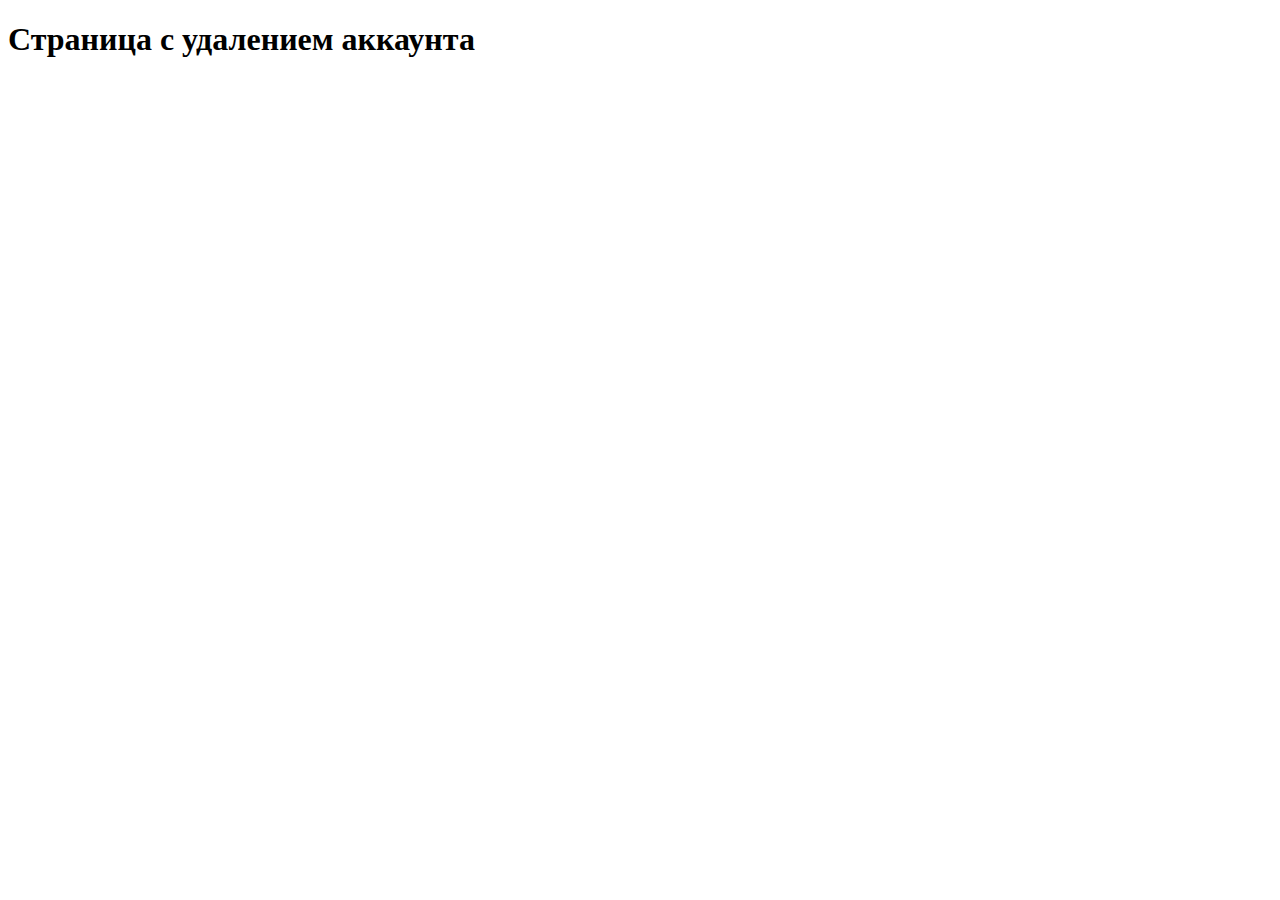
<file: templates/delete_account.html>
<!doctype html>
<html lang="en">
<head>
    <meta charset="UTF-8">
    <meta name="viewport"
          content="width=device-width, user-scalable=no, initial-scale=1.0, maximum-scale=1.0, minimum-scale=1.0">
    <meta http-equiv="X-UA-Compatible" content="ie=edge">
    <title>Document</title>
</head>
<body>
    <h1>Страница с удалением аккаунта</h1>
</body>
</html>
</file>
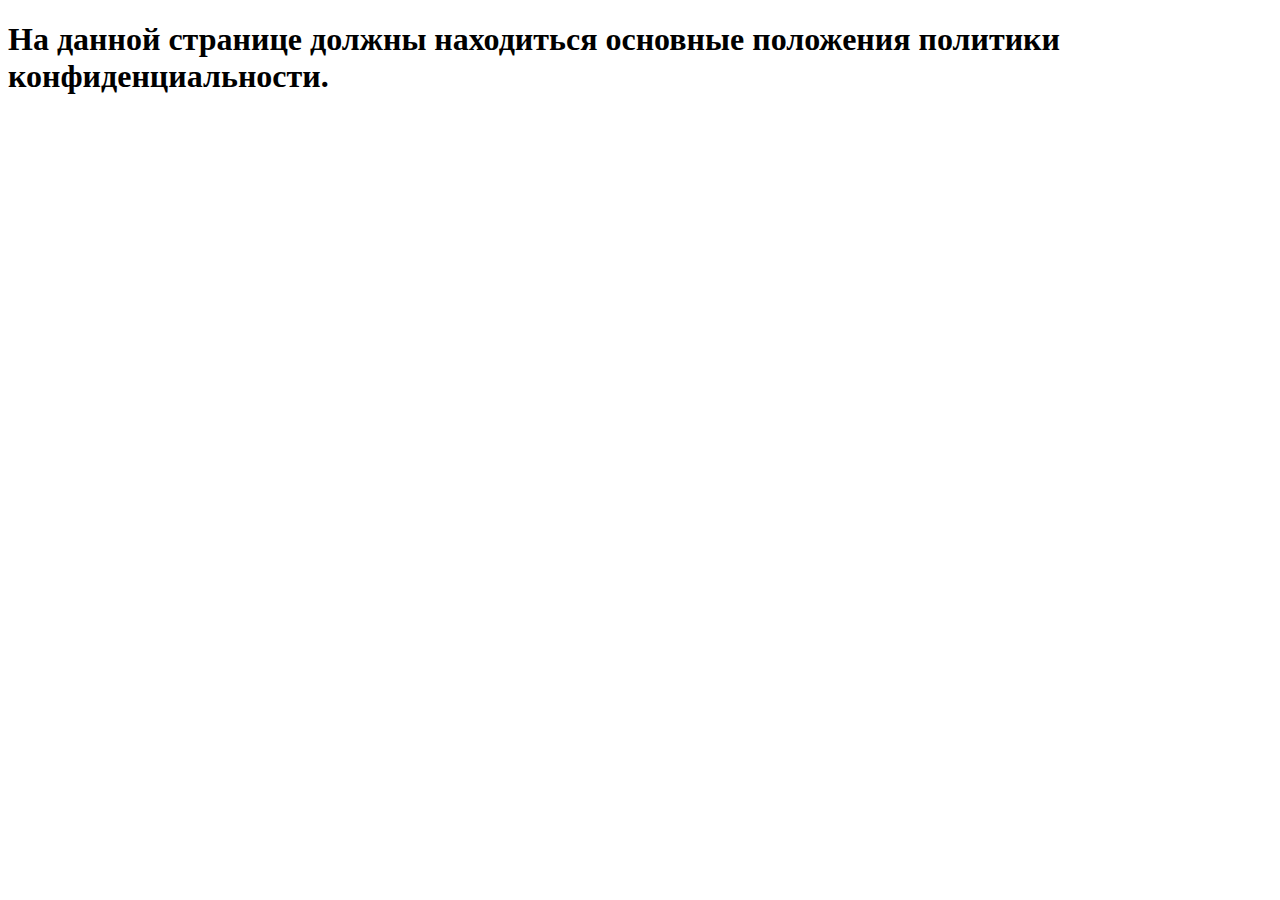
<file: templates/politics.html>
<!DOCTYPE html>
<html lang="en">
<head>
    <meta charset="UTF-8">
    <title>Политика конфиденциальности</title>
</head>
<body>
  <h1>На данной странице должны находиться основные положения политики конфиденциальности.</h1>
</body>
</html>
</file>
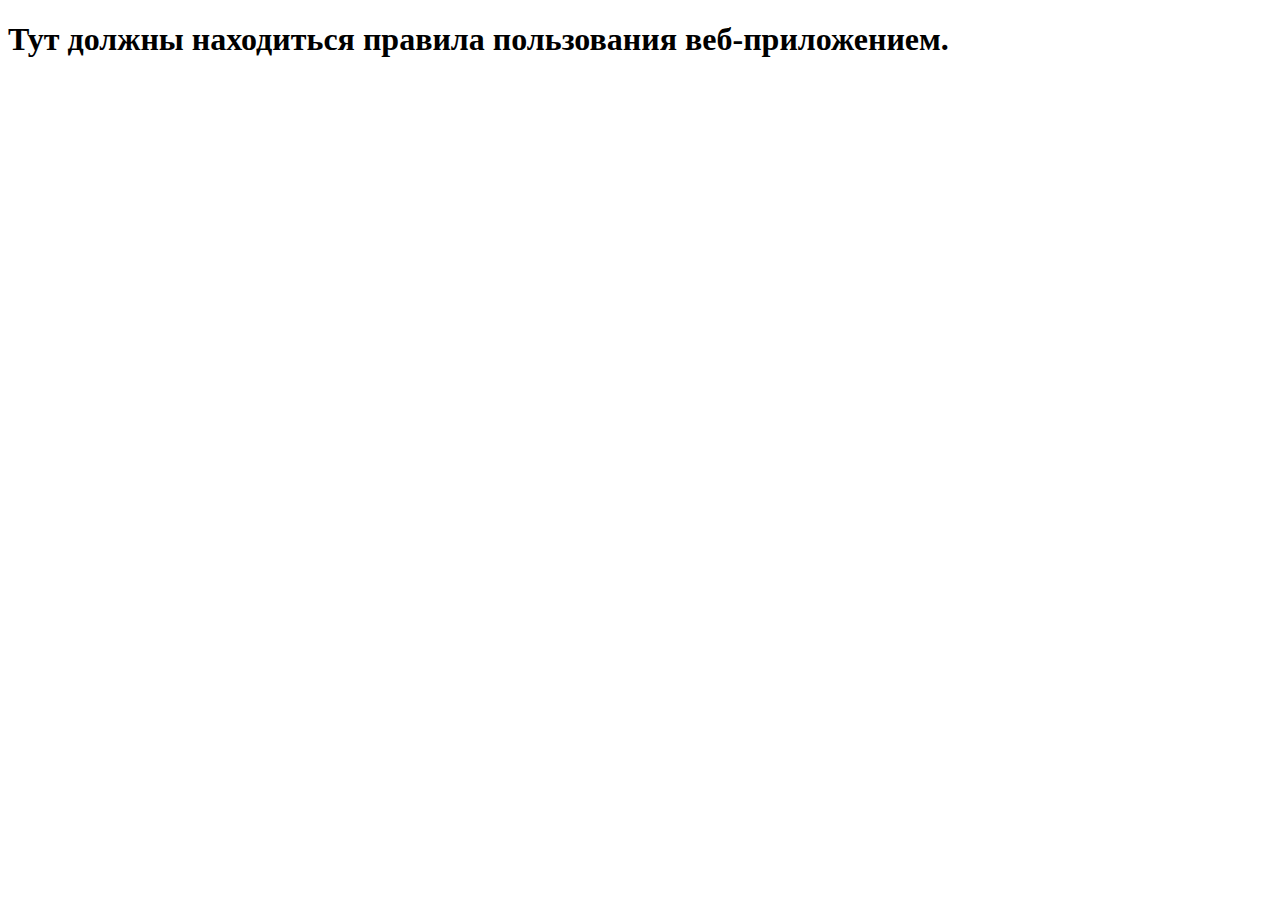
<file: templates/terms.html>
<!DOCTYPE html>
<html lang="en">
<head>
    <meta charset="UTF-8">
    <title>Правила использования приложения</title>
</head>
<body>
  <h1>Тут должны находиться правила пользования веб-приложением.</h1>
</body>
</html>
</file>
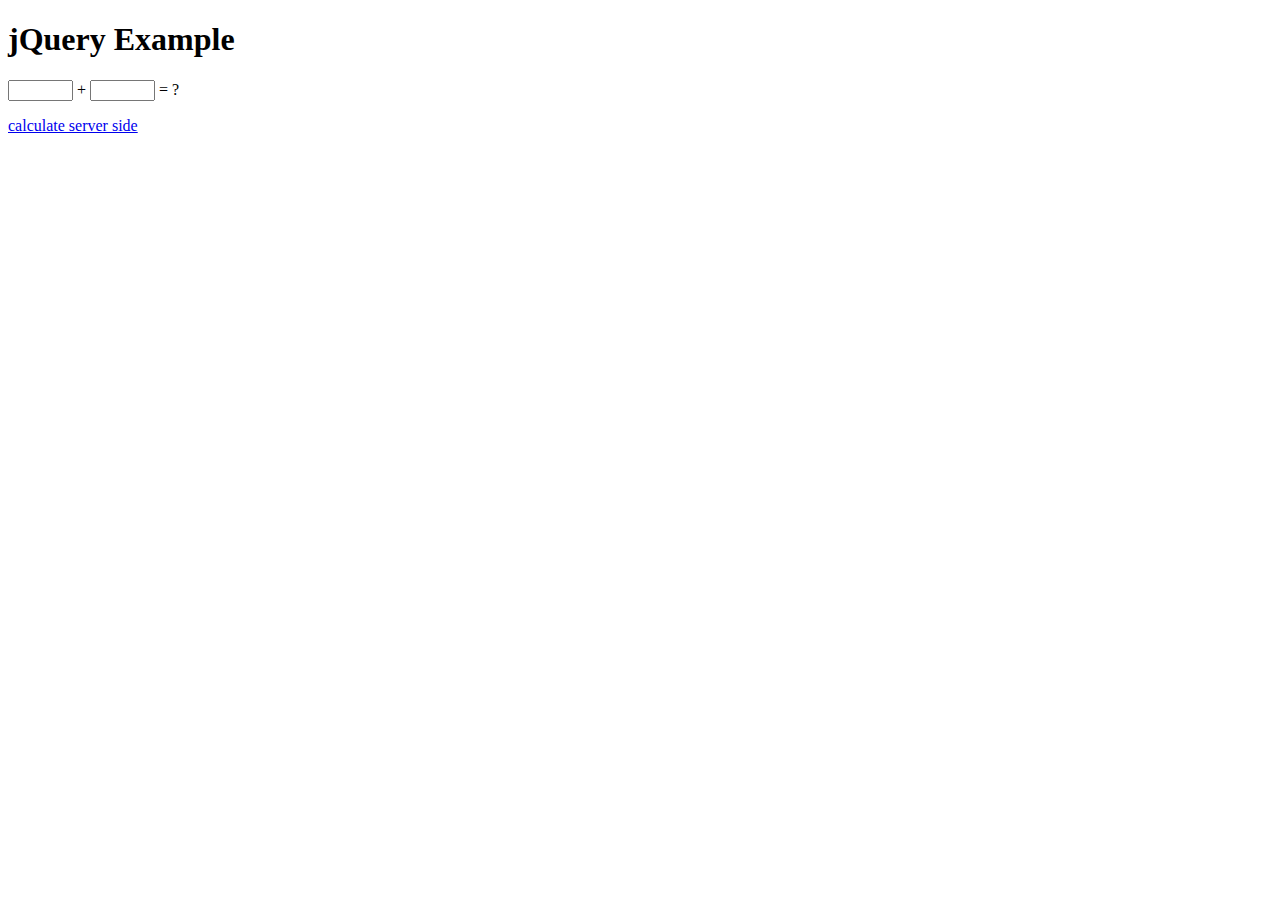
<file: templates/test_template.html>
<!DOCTYPE html>
<html lang="en">
<head>
<meta charset="UTF-8">
<title>Тестовая страница отправки данных</title>
<script src="https://ajax.googleapis.com/ajax/libs/jquery/3.6.3/jquery.min.js"></script>
</head>
<body>

<script type=text/javascript>
$SCRIPT_ROOT = {{ request.script_root|tojson|safe }};
$(function() {
$('a#calculate').bind('mousemove', function() {
$.getJSON($SCRIPT_ROOT + '/primer', {
a: $('input[name="a"]').val(),
b: $('input[name="b"]').val()
}, function(data) {
$("#result").text(data.result);
});
return false;
});
});
</script>
<h1>jQuery Example</h1>
<p><input type=text size=5 name=a> +
<input type=text size=5 name=b> =
<span id=result>?</span>
<p><a href=# id=calculate>calculate server side</a>
</body>
</html>
</file>
